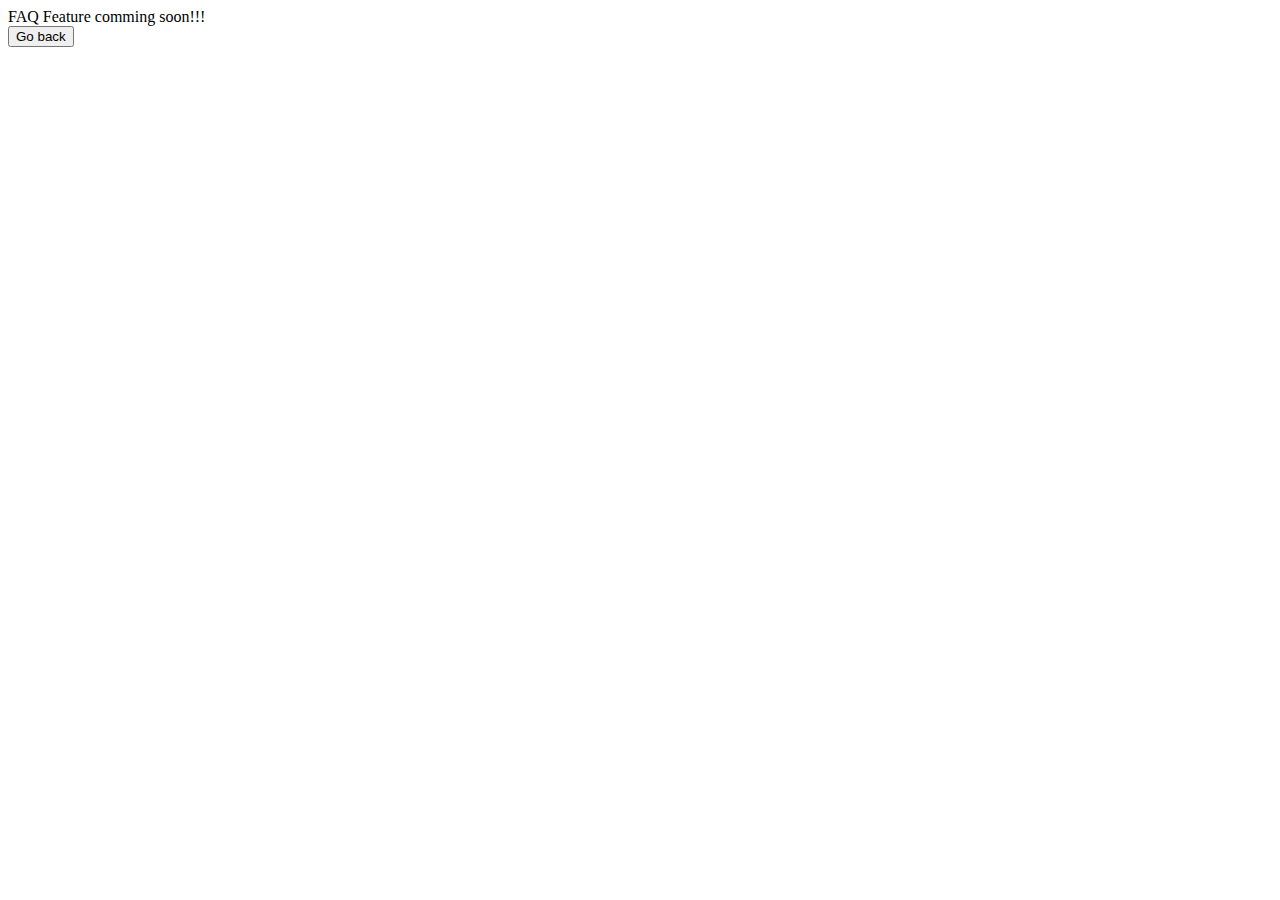
<file: FAQ.html>
<!doctype html>
<html lang="en">
  <head>
   
    <meta charset="utf-8">
    <meta name="viewport" content="width=device-width, initial-scale=1, shrink-to-fit=no">

    
    <link rel="stylesheet" href="https://stackpath.bootstrapcdn.com/bootstrap/4.5.0/css/bootstrap.min.css" integrity="sha384-9aIt2nRpC12Uk9gS9baDl411NQApFmC26EwAOH8WgZl5MYYxFfc+NcPb1dKGj7Sk" crossorigin="anonymous">

    <title>Hello, world!</title>
  </head>
  <body>
    <div class="alert alert-success" role="alert">
       FAQ Feature comming soon!!!
      </div>

      <a href="/index"><button type="button" class="btn btn-success">Go back</button></a>

    
    <script src="https://code.jquery.com/jquery-3.5.1.slim.min.js" integrity="sha384-DfXdz2htPH0lsSSs5nCTpuj/zy4C+OGpamoFVy38MVBnE+IbbVYUew+OrCXaRkfj" crossorigin="anonymous"></script>
    <script src="https://cdn.jsdelivr.net/npm/popper.js@1.16.0/dist/umd/popper.min.js" integrity="sha384-Q6E9RHvbIyZFJoft+2mJbHaEWldlvI9IOYy5n3zV9zzTtmI3UksdQRVvoxMfooAo" crossorigin="anonymous"></script>
    <script src="https://stackpath.bootstrapcdn.com/bootstrap/4.5.0/js/bootstrap.min.js" integrity="sha384-OgVRvuATP1z7JjHLkuOU7Xw704+h835Lr+6QL9UvYjZE3Ipu6Tp75j7Bh/kR0JKI" crossorigin="anonymous"></script>
  </body>
</html>
</file>
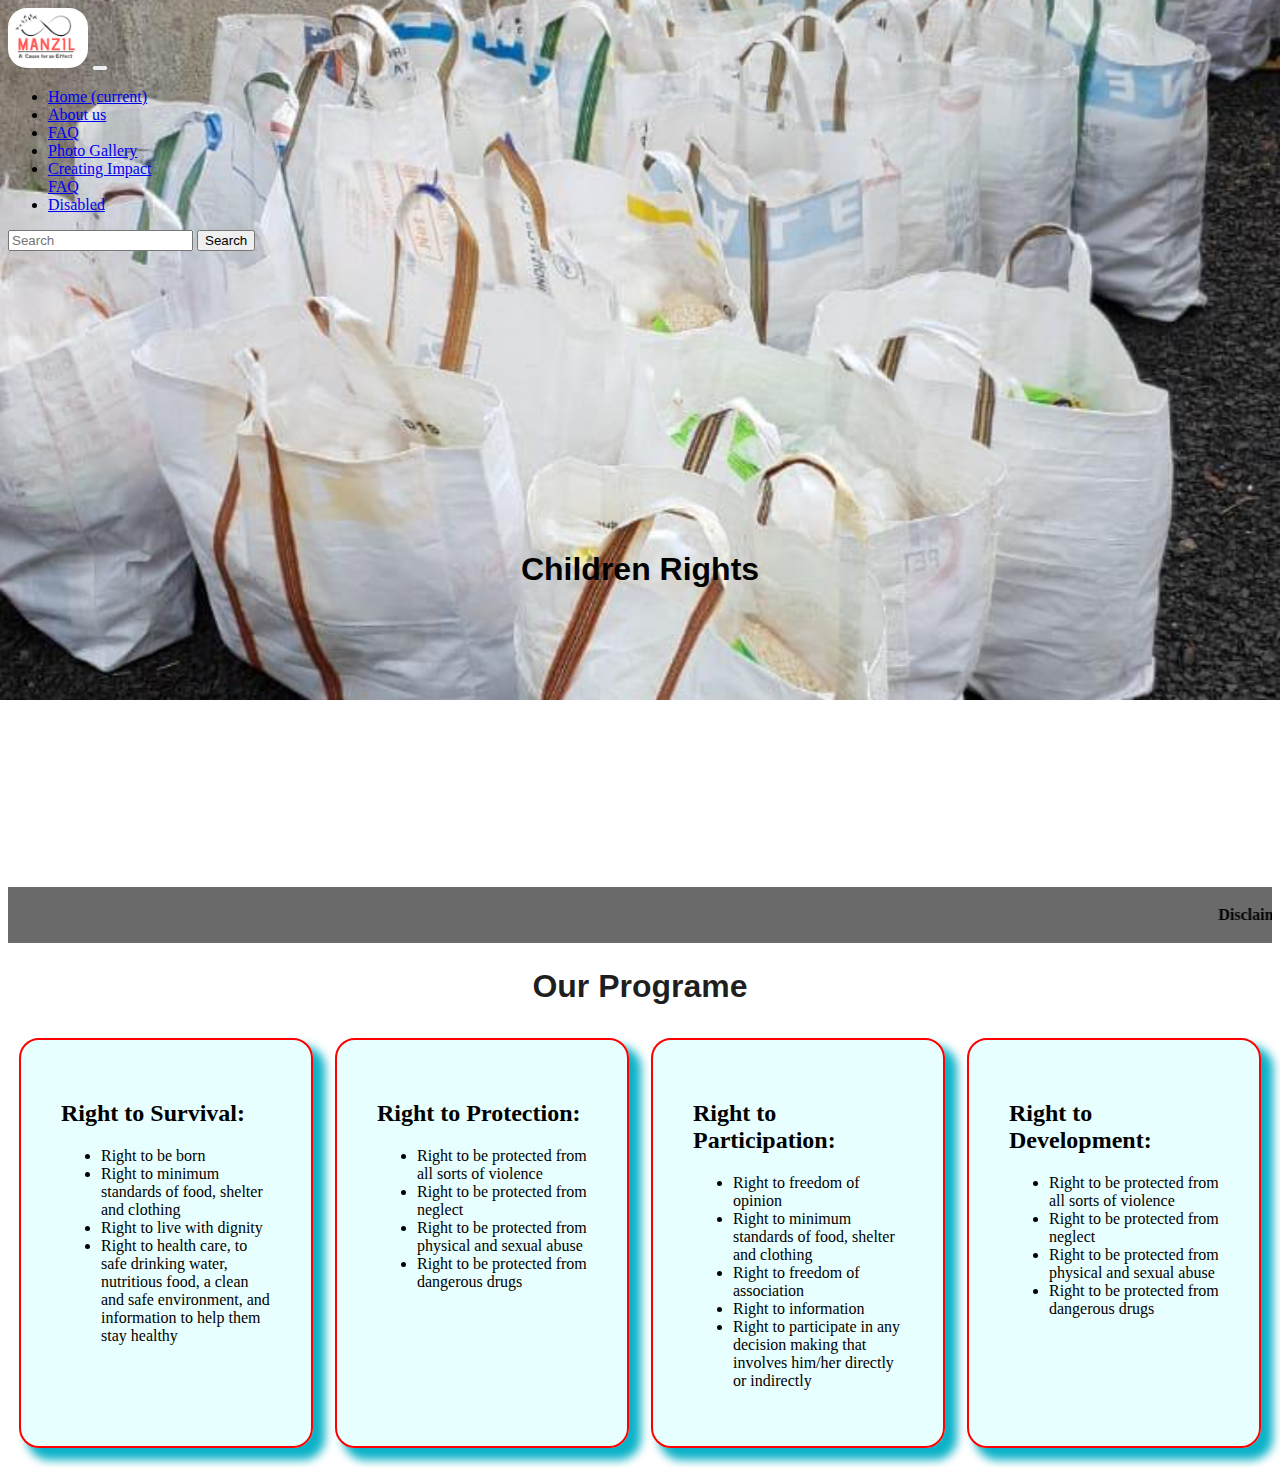
<file: impacts.html>
<!DOCTYPE html>
<html lang="en">
<head>
    <meta charset="UTF-8">
    <meta name="viewport" content="width=device-width, initial-scale=1.0">
    <link rel="stylesheet" href="css/impacts.css">
    <link rel="stylesheet" media="screen and (max-width: 1200px)" href="css/imapactphone.css">
  <link rel="stylesheet" href="https://stackpath.bootstrapcdn.com/bootstrap/4.5.0/css/bootstrap.min.css"
    integrity="sha384-9aIt2nRpC12Uk9gS9baDl411NQApFmC26EwAOH8WgZl5MYYxFfc+NcPb1dKGj7Sk" crossorigin="anonymous">
    <link rel="shortcut icon" type="image/jpg"  href="img/mazillogo.jpg">
    <link rel="icon" type="image/jpg" sizes="32x32" href="img/mazillogo.jpg">

    <title>Rights | NGO</title>

</head>
<body>
    <nav class="navbar navbar-expand-lg navbar-dark bg-dark">
        <a class="navbar-brand" id="logo" href="#"><img src="img/mazillogo.jpg" alt=""></a>
        <button class="navbar-toggler" type="button" data-toggle="collapse" data-target="#navbarSupportedContent"
          aria-controls="navbarSupportedContent" aria-expanded="false" aria-label="Toggle navigation">
          <span class="navbar-toggler-icon"></span>
        </button>
    
        <div class="collapse navbar-collapse" id="navbarSupportedContent">
          <ul class="navbar-nav mr-auto">
            <li class="nav-item active">
              <a class="nav-link" href="/index">Home <span class="sr-only">(current)</span></a>
            </li>
            <li class="nav-item">
              <a class="nav-link" href="/index" >About us</a>
            </li>
            <li class="nav-item">
              <a class="nav-link" href="/FAQ">FAQ</a>
            </li>
            <li class="nav-item">
              <a class="nav-link" href="/index">Photo Gallery</a>
            </li>
            <li class="nav-item dropdown">
              <a class="nav-link dropdown-toggle" href="#" id="navbarDropdown" role="button" data-toggle="dropdown"
                aria-haspopup="true" aria-expanded="false">
                Creating Impact
              </a>
              <div class="dropdown-menu" aria-labelledby="navbarDropdown">
                <a class="dropdown-item" href="#"></a>
                <a class="dropdown-item" href="#"></a>
                <div class="dropdown-divider"></div>
                <a class="dropdown-item" href="/FAQ">FAQ</a>
              </div>
            </li>
            <li class="nav-item">
              <a class="nav-link disabled" href="#" tabindex="-1" aria-disabled="true">Disabled</a>
            </li>
          </ul>
          <form class="form-inline my-2 my-lg-0">
            <input class="form-control mr-sm-2" type="search" placeholder="Search" aria-label="Search">
            <button class="btn btn-outline-success my-2 my-sm-0" type="submit">Search</button>
          </form>
        </div>
      </nav>

    
    <section id="home">
       
        <h1 class="h-primary">Children Rights</h1>
      </section>   
        
   
   <marquee behavior="scroll" direction="left">
  <p> <strong>Disclaimer:</strong>The views and opinions expressed on this website are those of members and do not necessarily reflect the official policy or position of any other agency, organisation, employs or company. These views are always subject to change.If any object/food leads to any consequence the organisation(Anant Manzil) is not liable for that. </p>
</marquee>
        <h1 class="h-primary center">Our Programe</h1>
        <div id="services">
            <div class="box">
                <h2 class="h-secondary center">Right to Survival: </h2>
                <p class="center">
                    <ul>
                        <li>Right to be born</li>
                        <li>Right to minimum standards of food, shelter and clothing </li>
                        <li>Right to live with dignity </li>
                        <li>Right to health care, to safe drinking water, nutritious food, a clean and safe environment, and information to help them stay healthy</li>
                    </ul>
                </p>
            </div>
            <div class="box">
                <h2 class="h-secondary center">Right to Protection:</h2>
                <p class="center">
                    <ul>
                        <li> Right to be protected from all sorts of violence 
                            
                            </li>
                        <li>Right to be protected from neglect </li>
                        <li>Right to be protected from physical and sexual abuse  </li>
                        <li>Right to be protected from dangerous drugs</li>
                    </ul>
                </p>
            </div>
            <div class="box">
                <h2 class="h-secondary center">Right to Participation: </h2>
                <p class="center">
                    <ul>
                        <li>Right to freedom of opinion </li>
                        <li>Right to minimum standards of food, shelter and clothing </li>
                        <li>Right to freedom of association  </li>
                        <li>Right to information </li>
                        <li>Right to participate in any decision making that involves him/her directly or indirectly</li>
                    </ul>
                </p>
            </div>
            <div class="box">
                <h2 class="h-secondary center">Right to Development: </h2>
                <p class="center">
                    <ul>
                        <li> Right to be protected from all sorts of violence 
                            
                            </li>
                        <li>Right to be protected from neglect </li>
                        <li>Right to be protected from physical and sexual abuse  </li>
                        <li>Right to be protected from dangerous drugs</li>
                    </ul>
                </p>
            </div>
        </div>
    </section>   

  <script src="https://code.jquery.com/jquery-3.5.1.slim.min.js"
  integrity="sha384-DfXdz2htPH0lsSSs5nCTpuj/zy4C+OGpamoFVy38MVBnE+IbbVYUew+OrCXaRkfj"
  crossorigin="anonymous"></script>
<script src="https://cdn.jsdelivr.net/npm/popper.js@1.16.0/dist/umd/popper.min.js"
  integrity="sha384-Q6E9RHvbIyZFJoft+2mJbHaEWldlvI9IOYy5n3zV9zzTtmI3UksdQRVvoxMfooAo"
  crossorigin="anonymous"></script>
<script src="https://stackpath.bootstrapcdn.com/bootstrap/4.5.0/js/bootstrap.min.js"
  integrity="sha384-OgVRvuATP1z7JjHLkuOU7Xw704+h835Lr+6QL9UvYjZE3Ipu6Tp75j7Bh/kR0JKI"
  crossorigin="anonymous"></script>
</body>
</html>
</file>
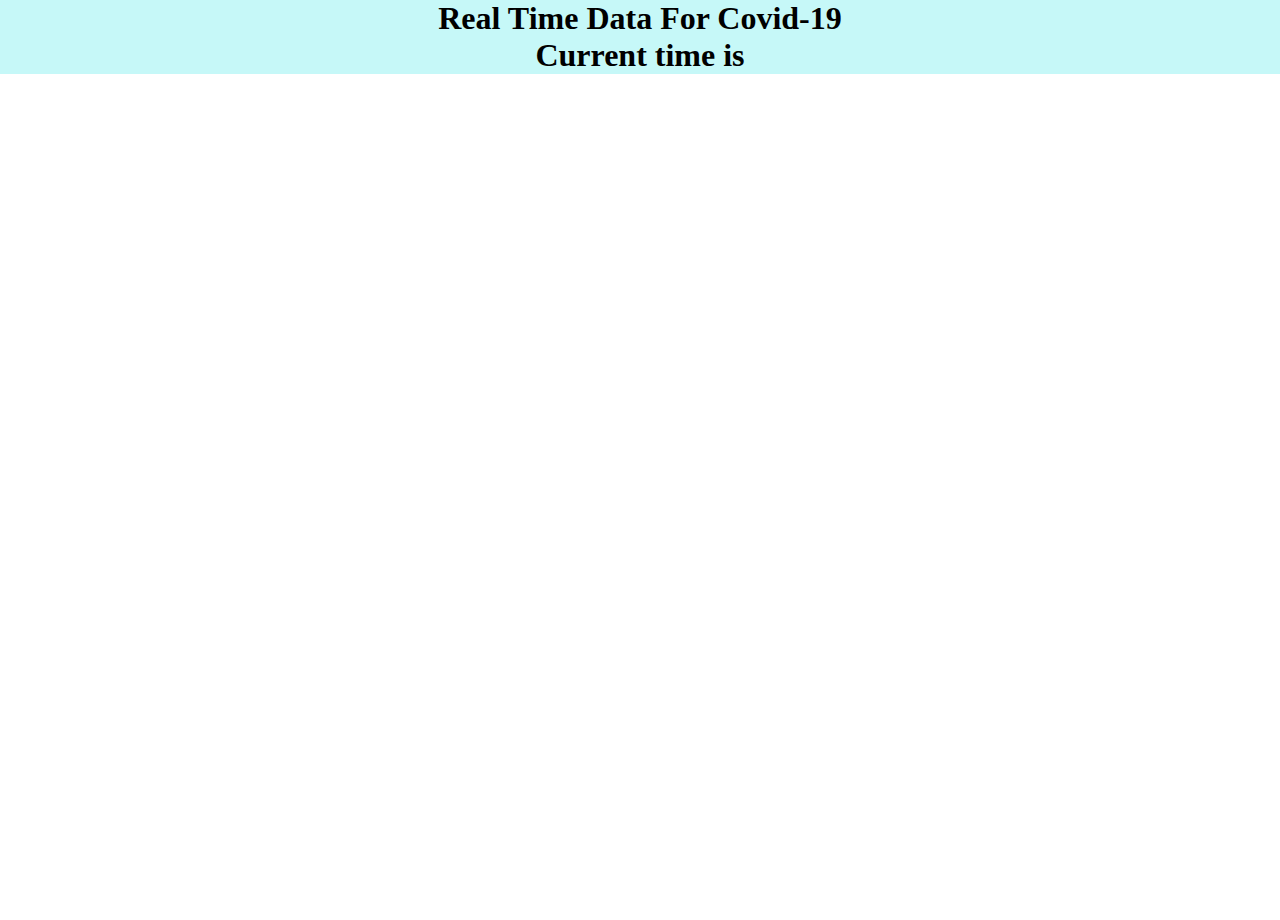
<file: index1.html>
<!DOCTYPE html>
<html lang="en">
<head>
    <meta charset="UTF-8">
    <meta name="viewport" content="width=device-width, initial-scale=1.0">
    <link href='https://api.mapbox.com/mapbox-gl-js/v1.11.0/mapbox-gl.css' rel='stylesheet' />
    <link href="https://api.mapbox.com/mapbox-gl-js/v1.11.0/mapbox-gl.css" rel="stylesheet" />
    <link rel="shortcut icon" type="image/jpg"  href="img/mazillogo.jpg">
    <link rel="icon" type="image/jpg" sizes="32x32" href="img/mazillogo.jpg">

    <title>Anant Manzil |Covid data</title>
</head>
<style>
    *{
        margin: 0;
        padding: 0;
    }
    #map{
        width: 100vw;
        height: 94vh;

    }
    h1{
      text-align: center;
      background-color: rgba(17, 226, 226, 0.24);
    }
</style>
<body>
    <div class="container">
      <h1>Real Time Data For Covid-19<br>
  
        Current time is <span id="time"></span>
      </h1>
   
    </div>
</body>



<script src='https://api.mapbox.com/mapbox-gl-js/v1.11.0/mapbox-gl.js'></script>
<div id='map' ></div>
<script>
   let now=new Date();
   setInterval(updateTime, 1000);
   function updateTime() {
            document.getElementById('time').innerHTML=new Date();
        
        }



  mapboxgl.accessToken = 'pk.eyJ1Ijoia3NoaXRpemJha3NoaSIsImEiOiJja2JtOXBhN2IwbjU1MnVyNXh3MGZsdGxoIn0.7XGbIFmzc0SlyyiGr-gywQ';
  var map = new mapboxgl.Map({
    container: 'map',
    style: 'mapbox://styles/mapbox/streets-v11', 
    zoom:2,
    center: [30,30]
  });
</script>


<script src="index.js"></script>
<!-- <script src="test.js"></script> -->
</html>
</file>
<file: css/impacts.css>
#home{
    display: flex;
    flex-direction: column;
    padding: 1px 200px;
    height: 634px;
    justify-content: center;
    align-items: center;
    
}
#home::before{
    content: "";
    position: absolute;
    /* We use .. to get out of a folder  */
    background: url('../img/rights.jpg') no-repeat center center/cover;
    width: 100%;
    height: 700px;
    top:0px;
    left:0px;
    z-index: -1;
    opacity: 1;

}

#home h1{
    color: black;
    text-align: center;
  
    
}
#home p{
    
    color: white;
    text-align: center;
    font-size: 2rem;
   font-family: 'Dancing Script', cursive;
}
/* Services section  */
#services{
  
    display: flex;
}
#services .box{
    padding: 40px;
    margin: 11px;
    border: 2px solid red;
    border-radius: 20px;
    /* height: 340px; */
    width: 440px;
    background-color:  rgba(188, 255, 255, 0.34);
    box-shadow:10px 10px 10px 2px rgb(12, 178, 200);
    /* transition: all 0.3s; */
    
  

}

   
#services .box p{
    font-family: Cambria, Cochin, Georgia, Times, 'Times New Roman', serif;
}

/* Marquee  */
marquee{
    padding: 3px;
    background-color: rgba(58, 57, 59, 0.753);
}

html {
    scroll-behavior: smooth;
  }

   #logo img {
   
    height: 60px;
    width: 80px;
    border-radius: 19px;
}

.size{
    height: 600px;
    width: 80%;
}

.slider{

   margin:20px 40px;
   box-shadow: -10px -10px 20px cadetblue,10px 10px 20px cadetblue;
   opacity: 0.9;
}
h1{
    font-family: -apple-system, BlinkMacSystemFont, 'Segoe UI', Roboto, Oxygen, Ubuntu, Cantarell, 'Open Sans', 'Helvetica Neue', sans-serif;
    text-align: center;
    color: rgba(0, 0, 0, 0.877);
    font-weight: bolder;
    
}

.container_grid{
    display: grid;
    justify-content: center;
    align-items: center;
    grid-template-columns: repeat(auto-fit, minmax(300px, 1fr));
    grid-gap: 2rem;
    margin: 20px 80px;
}
.item{
    height: 300px;
    width: 300px;
    background-color: red;
    border: 2px solid black;
    padding: 15px 5px;
}

.container-about{
    display: flex;
    margin: 0px 171px;
    padding: 54px 20px;
    justify-content: center;
    align-items: center;

}
.container-about div{
    display: flex;
    width: 900px;
    flex-direction: column;
    justify-content: center;
    align-items: center;
  font-size: 1.3rem;
  color: #6c757d;
    font-weight: bolder;
    padding: 10px 10px;

}
.container-about img{
    width: 600px;
    height: 500px;
    border-radius: 20px;
    /* border:4px solid bisque; */
    
    box-shadow: -10px 10px 20px rgb(0, 0, 0);

}
.container-about > img{
    box-shadow: 10px 10px 20px rgb(0, 0, 0);
}

   

 .linepad{
     margin-top: 5rem;
 }
 .impact{
     padding: 60px 30px;
 }

footer{
    background-color: black;
    color: white;
    padding: 9px 9px;
    justify-content: center;
    text-align: center;
}

/* ....................... */
</file>
<file: css/imapactphone.css>
.size{
    height: 300px;
    width: 80%;
}
.slider{

    margin:10px 10px;
    box-shadow: -10px -10px 20px cadetblue,10px 10px 20px cadetblue;
    
 }


.container-about{
    flex-direction: column;
    padding: 0px 0px;
    margin: 0px 0px;
    justify-content: center;
    align-items: center;
    

}
.container-about div{
    width: 300px;
}
.container-about img{
    margin: 10px 10px;
  
    
   width: 300px;
   height: 300px;
}
/* .................. */

#home{
    height: 370px; 
    padding: 3px 28px;
}

#home::before{
    height: 480px; 
}

#home p{
    font-size: 13px;
}

/* Services section  */
#services{
    flex-direction: column;
    
}

#services .box { 
    padding: 6px;
    margin: 2px 20px; 
    margin-bottom: 20px;
    width: 400px;
}
</file>
